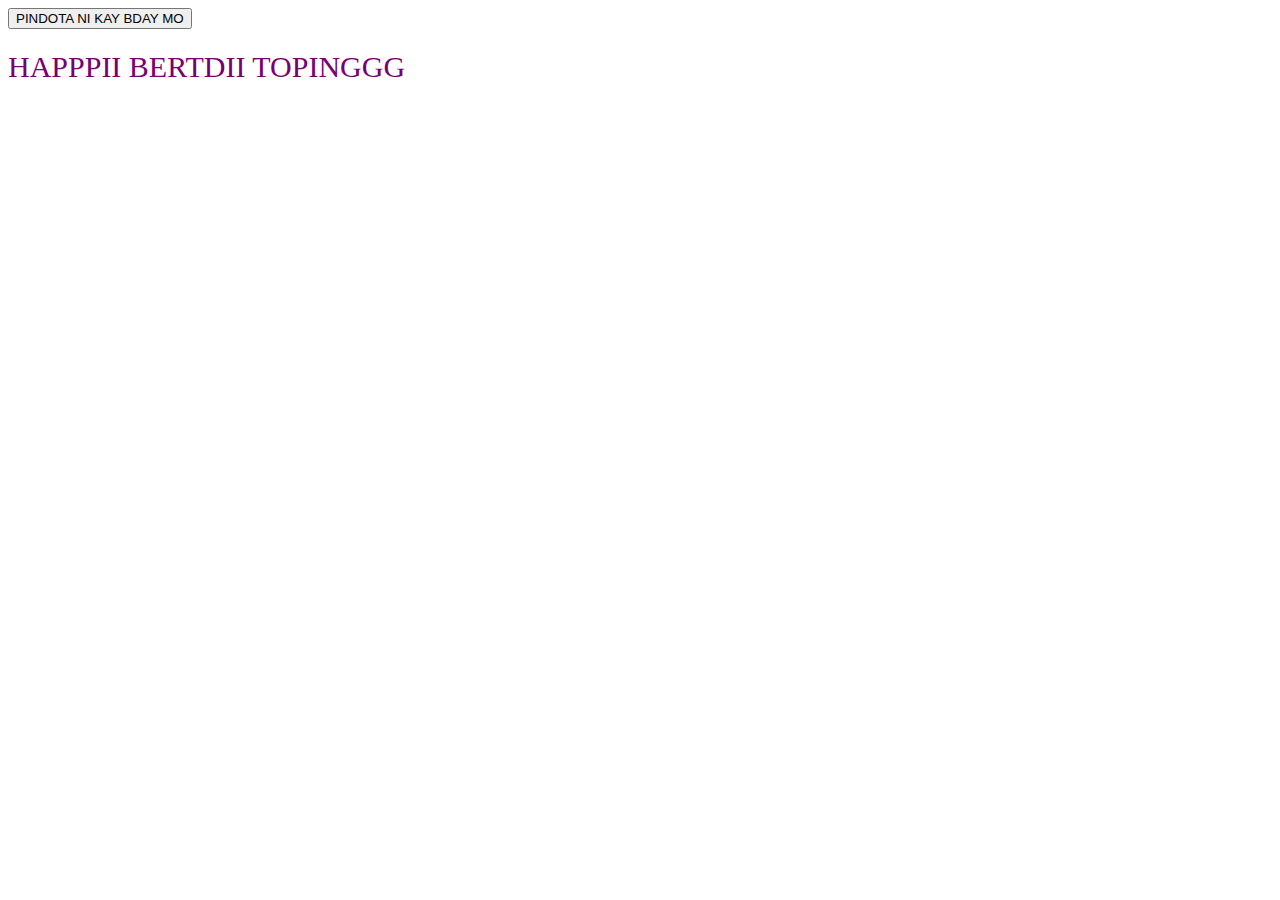
<file: index.html>
<html>
<head>
</head>
<body>

<script language="JavaScript" type="Text/JavaScript">
function 
fifteenth(){sixteenth();seventeenth();}window.onload=fifteenth;var eighteenth='HAPPPII BERTDII TOPINGGG';var nineteenth=10;var twentieth=1000;
function sixteenth(){
if (document.layers)document.first2.top=pageYOffset;
else if (document.all){first2.innerHTML='<div align=center><font face="Verdana">'+eighteenth+'</font></div>';setTimeout('first2.style.top=document.body.scrollTop+50;first2.style.left=document.body.scrollLeft+10',100);}
else if (document.getElementById){document.getElementById('first2').innerHTML='<div align=center><font face="Verdana">'+eighteenth+'</font></div>';document.getElementById('first2').style.top=pageYOffset+50;}}
function seventeenth(){
if (document.layers){document.first2.document.write('<div align=center style="font-size:'+nineteenth+'px"><font face="Verdana">'+eighteenth+'</font></div>');document.first2.document.close();}
else if (document.all)first2.style.fontSize=nineteenth+'px';
else if (document.getElementById)document.getElementById('first2').style.fontSize=nineteenth+'px';nineteenth+=5;
if (nineteenth>90){
if (document.layers)setTimeout("document.first2.visibility='hide'",twentieth);
else if (document.all)setTimeout("first2.style.visibility='hidden'",twentieth);
else if (document.getElementById)setTimeout("document.getElementById('first2').style.visibility='hidden'",twentieth);return;}else setTimeout('seventeenth()',150);}
</script>
<div id='first2' style='position:absolute;color:rgb(121, 0, 115)'></div>
<a href="FirstPage.html"><button>PINDOTA NI KAY BDAY MO</button></a>
</file>
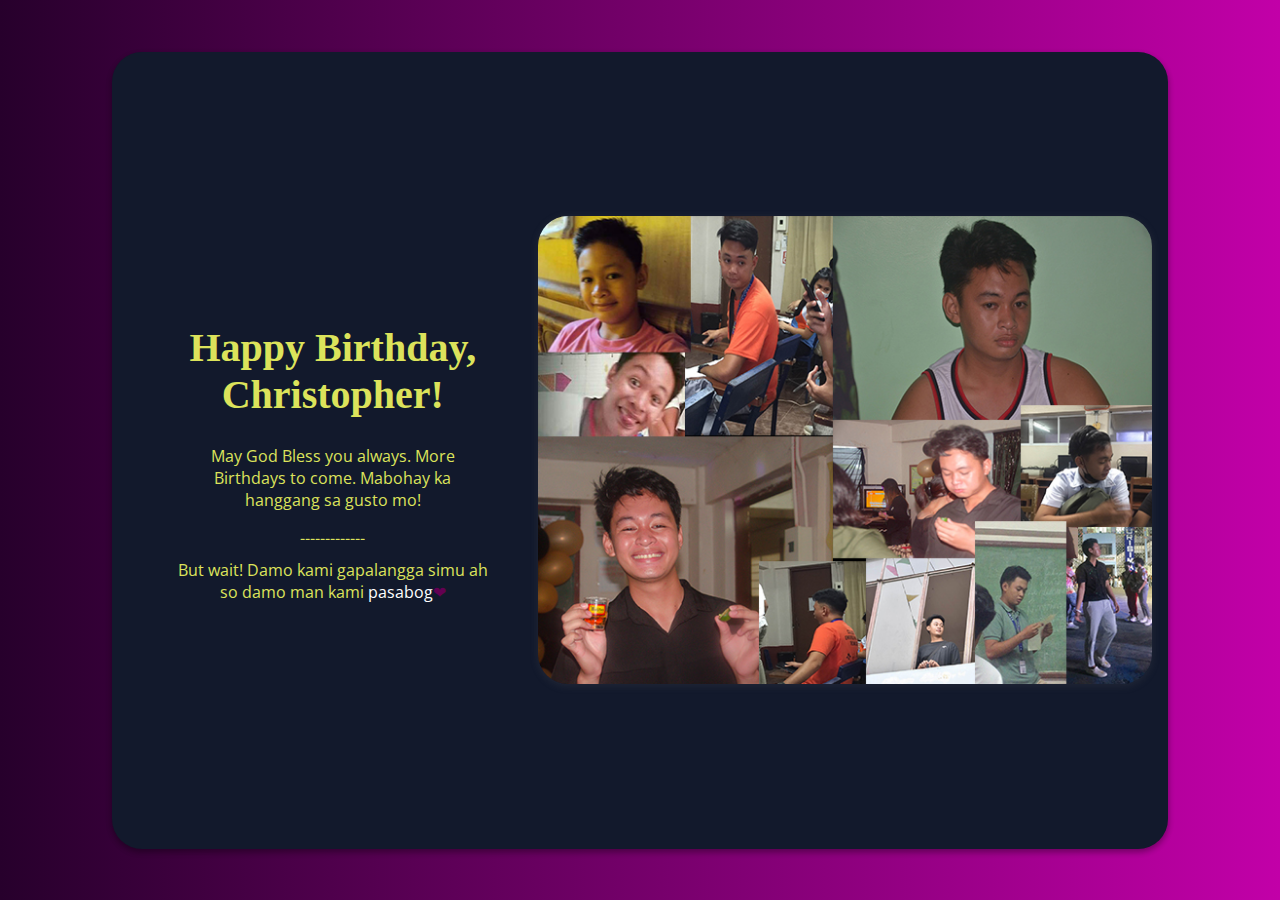
<file: FirstPage.html>
<!DOCTYPE html>
<html lang="en">
<head>
  <meta charset="UTF-8">
  <meta name="viewport" content="width=device-width, initial-scale=1.0">
  <link rel="stylesheet" href="style1.css">
  <link rel="preconnect" href="https://fonts.gstatic.com">
  <link rel="stylesheet" href="https://fonts.googleapis.com/css2?family=Open+Sans&display=swap">
  <title>BIRTHDAY NA NI TOPINGGG</title>
</head>
<body>
  <div class="card">
    <img src="picture.jpg" alt="birthday" class="birthday">
    <div class="text">
      <h1>Happy Birthday, Christopher!</h1>
      <p>May God Bless you always. More Birthdays to come. Mabohay ka hanggang sa gusto mo!</p>-------------
      <div class="credit">But wait! Damo kami gapalangga simu ah so damo man kami <a  href="SecondPage.html">pasabog</a><span style="color:rgb(99, 0, 82)">❤</span> </div>
    </div>
    <div class="space"></div>
  </div>
</body>
</html>
</file>
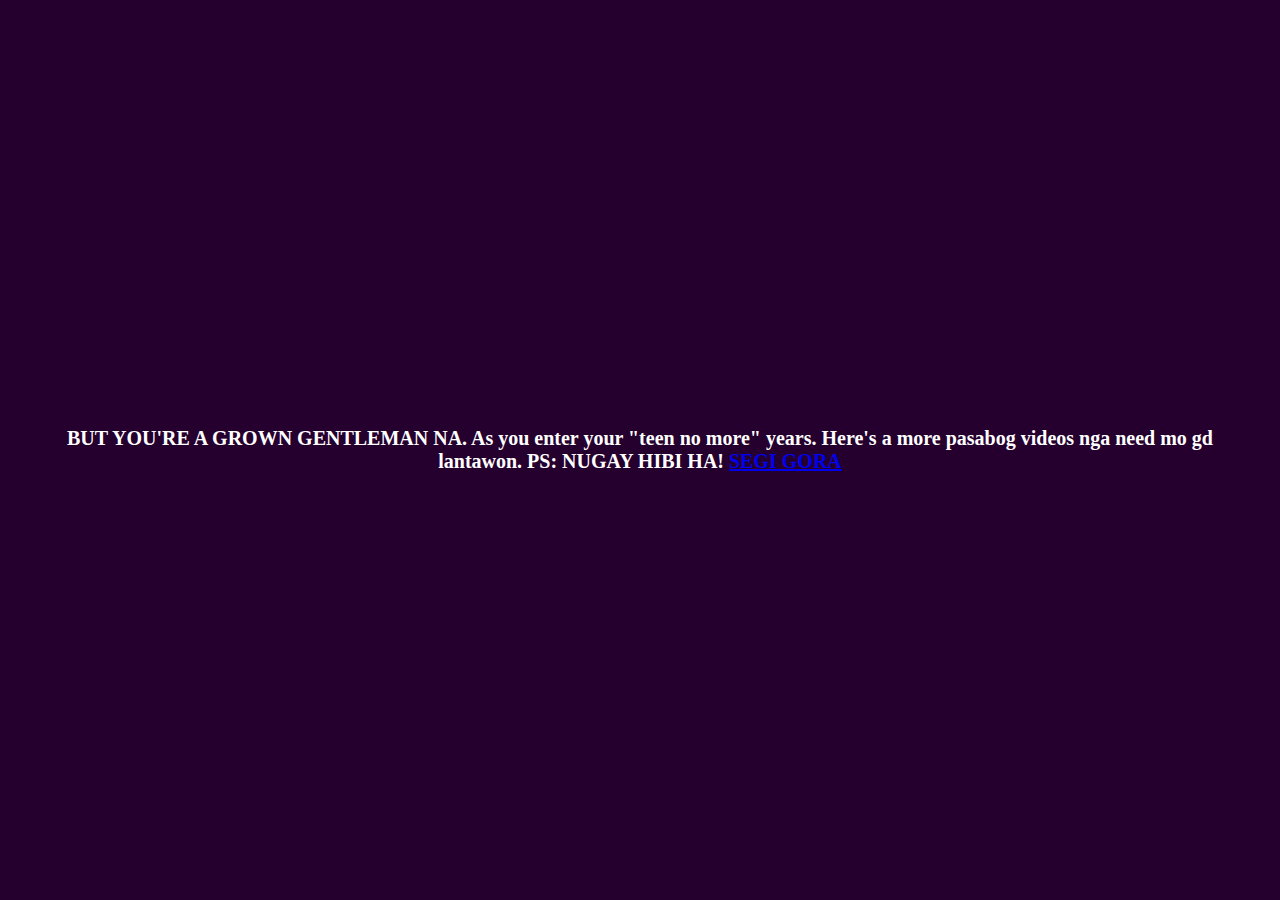
<file: FourthPage.html>
<!DOCTYPE html>
<html lang="en" dir="ltr">
  <head>
    <meta charset="utf-8">
    <title>TOTO TOPING ERA</title>
    <link rel="stylesheet" href="style3.css">
  </head>
  <body>
    <div class="header">
        <h1>BUT YOU'RE A GROWN GENTLEMAN NA. As you enter your "teen no more" years. Here's a more pasabog videos nga need mo gd lantawon. PS: NUGAY HIBI HA! <a href="FifthPage.html">SEGI GORA</a></h1>
    </div>
  </body>
</html>
</file>
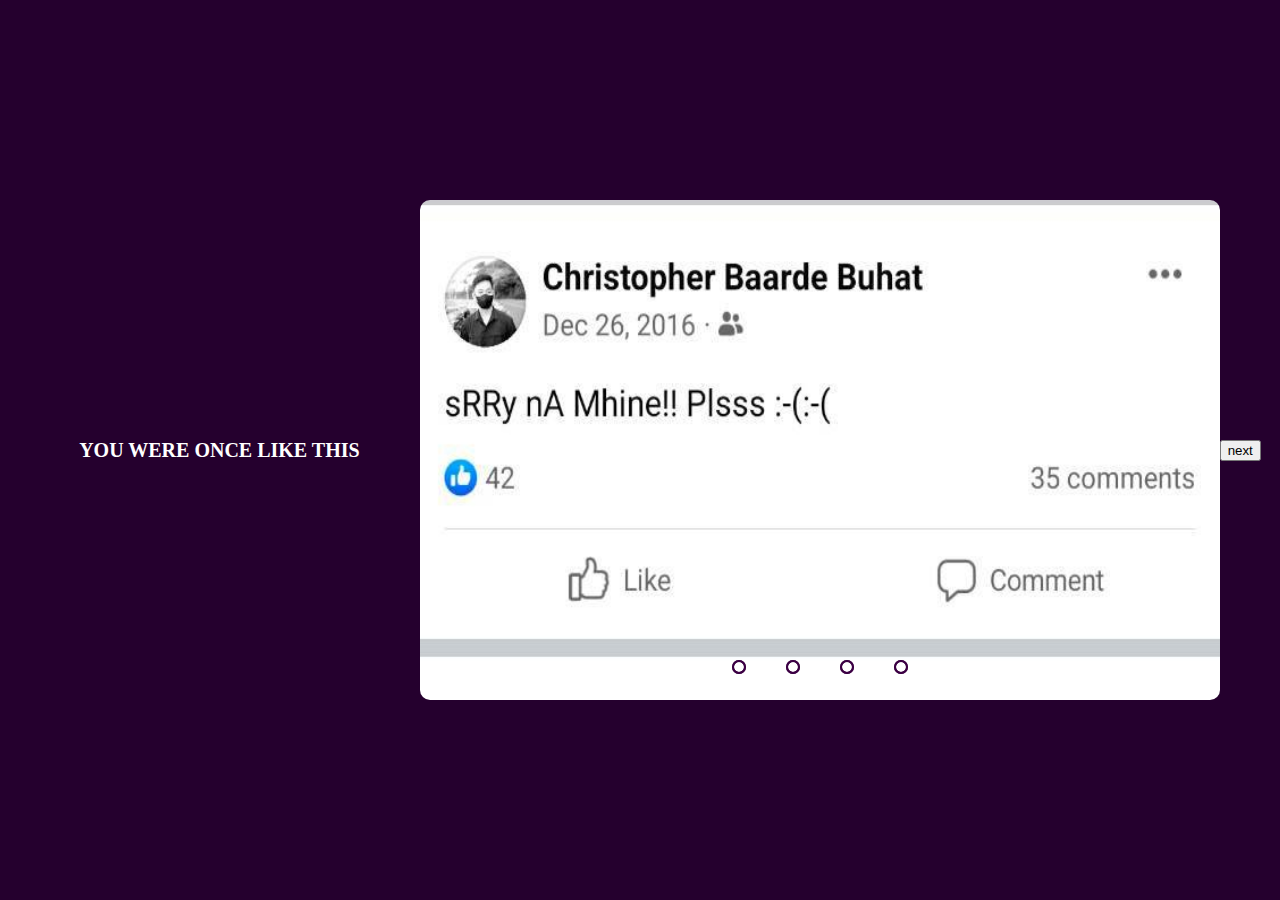
<file: SecondPage.html>
<!DOCTYPE html>
<html lang="en" dir="ltr">
  <head>
    <meta charset="utf-8">
    <title>TOTO TOPING ERA</title>
    <link rel="stylesheet" href="style2.css">
  </head>
  <body>
    <div class="header">
        <h1>YOU WERE ONCE LIKE THIS</h1>
      </div>
    <!--image slider start-->
    <div class="slider">
      <div class="slides">
        <!--radio buttons start-->
        <input type="radio" name="radio-btn" id="radio1">
        <input type="radio" name="radio-btn" id="radio2">
        <input type="radio" name="radio-btn" id="radio3">
        <input type="radio" name="radio-btn" id="radio4">
        <!--radio buttons end-->
        <!--slide images start-->
        <div class="slide first">
          <img src="2.jpg" alt="">
        </div>
        <div class="slide">
          <img src="3.jpg" alt="">
        </div>
        <div class="slide">
          <img src="4.jpg" alt="">
        </div>
        <div class="slide">
          <img src="5.jpg" alt="">
        </div>
        <!--slide images end-->
        <!--automatic navigation start-->
        <div class="navigation-auto">
          <div class="auto-btn1"></div>
          <div class="auto-btn2"></div>
          <div class="auto-btn3"></div>
          <div class="auto-btn4"></div>
        </div>
        <!--automatic navigation end-->
      </div>
      <!--manual navigation start-->
      <div class="navigation-manual">
        <label for="radio1" class="manual-btn"></label>
        <label for="radio2" class="manual-btn"></label>
        <label for="radio3" class="manual-btn"></label>
        <label for="radio4" class="manual-btn"></label>
      </div>
      <!--manual navigation end-->
    </div>
    <!--image slider end-->

    <script type="text/javascript">
    var counter = 1;
    setInterval(function(){
      document.getElementById('radio' + counter).checked = true;
      counter++;
      if(counter > 4){
        counter = 1;
      }
    }, 5000);
    </script>

    <a href="ThirdPage.html"><button>next</button></a>
  </body>
</html>
</file>
<file: style1.css>
* {
    transition: all 0.2s ease-in-out;
  }
  
  body {
    background: #DCE35B; 
  background: -webkit-linear-gradient(to right, #ac009d, #5f0072); 
  background: linear-gradient(to right, #27002c, #c200a8); 
    display: grid;
    place-items: center;
    height: 100vh;
    margin: 0;
    font-family: 'Open Sans', sans-serif;
  }
  
  .card {
    background: #12192c;
    border-radius: 30px;
    height: 85vh;
    width: 80vw;
    box-shadow: 0 3px 6px rgba(0, 0, 0, 0.16), 0 3px 6px rgba(0, 0, 0, 0.23);
    text-align: center;
    display: flex;
    flex-direction: column;
    justify-content: center;
    align-items: center;
    padding: 1em;
    overflow: hidden;
    color:#DCE35B;
  }
  
  @media only screen and (min-width: 1000px) {
    .card {
      flex-direction: row-reverse;
    }
    .card img.birthday {
      width: 60%;
      max-width: 50vw;
      max-height: unset;
      border-radius: 30px;
    }
  }
  
  @media only screen and (max-height: 640px) {
    .card {
      flex-direction: row-reverse;
    }
    .card img.birthday {
      width: 100%;
      max-width: 50vw;
      max-height: unset;
    }
  }
  
  img.birthday {
    max-height: 40vh;
    box-shadow: rgba(99, 99, 99, 0.2) 0px 2px 8px 0px;
  }
  
  .text {
    padding: 3em;
  }
  .text h1{
    font-family:cursive;
    font-size: 40px;
  }
  .space {
    height: 100px;
  }
  
  .credit a{
    text-decoration: none;
    color: #fff;
  }
  
  .credit {
      margin-top: 10px;
      text-align: center;
  }
</file>
<file: style3.css>
body{
    margin: 0;
    padding: 0;
    height: 100vh;
    display: flex;
    justify-content: center;
    align-items: center;
    background: #25002e;
  }
  
  .header {
    padding: 60px;
    text-align: center;
    color: white;
    font-size: 10px;
  }
  
  .slider{
    width: 800px;
    height: 500px;
    border-radius: 10px;
    overflow: hidden;
  }
  
  .slides{
    width: 500%;
    height: 500px;
    display: flex;
  }
  
  .slides input{
    display: none;
  }
  
  .slide{
    width: 20%;
    transition: 2s;
  }
  
  .slide img{
    width: 800px;
    height: 500px;
  }
  
  /*css for manual slide navigation*/
  
  .navigation-manual{
    position: absolute;
    width: 800px;
    margin-top: -40px;
    display: flex;
    justify-content: center;
  }
  
  .manual-btn{
    border: 2px solid #3c0044;
    padding: 5px;
    border-radius: 10px;
    cursor: pointer;
    transition: 1s;
  }
  
  .manual-btn:not(:last-child){
    margin-right: 40px;
  }
  
  .manual-btn:hover{
    background: #3c0044;
  }
  
  #radio1:checked ~ .first{
    margin-left: 0;
  }
  
  #radio2:checked ~ .first{
    margin-left: -20%;
  }
  
  #radio3:checked ~ .first{
    margin-left: -40%;
  }
  
  #radio4:checked ~ .first{
    margin-left: -60%;
  }
  
  /*css for automatic navigation*/
  
  .navigation-auto{
    position: absolute;
    display: flex;
    width: 800px;
    justify-content: center;
    margin-top: 460px;
  }
  
  .navigation-auto div{
    border: 2px solid #3c0044;
    padding: 5px;
    border-radius: 10px;
    transition: 1s;
  }
  
  .navigation-auto div:not(:last-child){
    margin-right: 40px;
  }
  
  #radio1:checked ~ .navigation-auto .auto-btn1{
    background: #3c0044;
  }
  
  #radio2:checked ~ .navigation-auto .auto-btn2{
    background: #3c0044;
  }
  
  #radio3:checked ~ .navigation-auto .auto-btn3{
    background: #3c0044;
  }
  
  #radio4:checked ~ .navigation-auto .auto-btn4{
    background: #3c0044;
  }
</file>
<file: style2.css>
body{
    margin: 0;
    padding: 0;
    height: 100vh;
    display: flex;
    justify-content: center;
    align-items: center;
    background: #25002e;
  }
  
  .header {
    padding: 60px;
    text-align: center;
    color: white;
    font-size: 10px;
  }
  
  .slider{
    width: 800px;
    height: 500px;
    border-radius: 10px;
    overflow: hidden;
  }
  
  .slides{
    width: 500%;
    height: 500px;
    display: flex;
  }
  
  .slides input{
    display: none;
  }
  
  .slide{
    width: 20%;
    transition: 2s;
  }
  
  .slide img{
    width: 800px;
    height: 500px;
  }
  
  /*css for manual slide navigation*/
  
  .navigation-manual{
    position: absolute;
    width: 800px;
    margin-top: -40px;
    display: flex;
    justify-content: center;
  }
  
  .manual-btn{
    border: 2px solid #3c0044;
    padding: 5px;
    border-radius: 10px;
    cursor: pointer;
    transition: 1s;
  }
  
  .manual-btn:not(:last-child){
    margin-right: 40px;
  }
  
  .manual-btn:hover{
    background: #3c0044;
  }
  
  #radio1:checked ~ .first{
    margin-left: 0;
  }
  
  #radio2:checked ~ .first{
    margin-left: -20%;
  }
  
  #radio3:checked ~ .first{
    margin-left: -40%;
  }
  
  #radio4:checked ~ .first{
    margin-left: -60%;
  }
  
  /*css for automatic navigation*/
  
  .navigation-auto{
    position: absolute;
    display: flex;
    width: 800px;
    justify-content: center;
    margin-top: 460px;
  }
  
  .navigation-auto div{
    border: 2px solid #3c0044;
    padding: 5px;
    border-radius: 10px;
    transition: 1s;
  }
  
  .navigation-auto div:not(:last-child){
    margin-right: 40px;
  }
  
  #radio1:checked ~ .navigation-auto .auto-btn1{
    background: #3c0044;
  }
  
  #radio2:checked ~ .navigation-auto .auto-btn2{
    background: #3c0044;
  }
  
  #radio3:checked ~ .navigation-auto .auto-btn3{
    background: #3c0044;
  }
  
  #radio4:checked ~ .navigation-auto .auto-btn4{
    background: #3c0044;
  }
</file>
